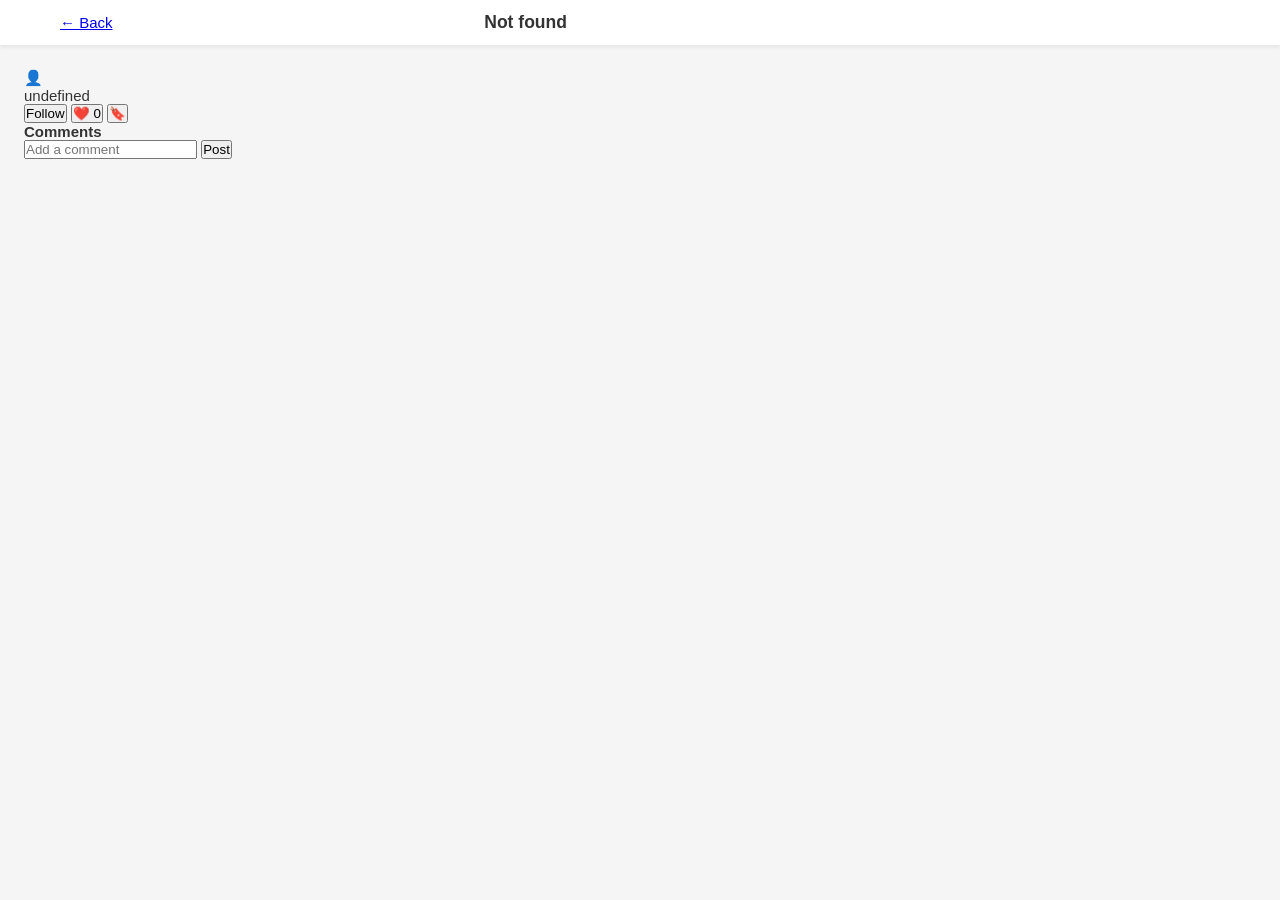
<file: posts.html>
<!DOCTYPE html>
<html lang="en">
<head>
	<meta charset="utf-8">
	<meta name="viewport" content="width=device-width,initial-scale=1">
	<title>Post</title>
	<link rel="stylesheet" href="tailor.css">
</head>
<body>
	<nav class="top-navbar">
		<div class="navbar-left">
			<a href="index.html">← Back</a>
		</div>
		<div class="navbar-center"><h3 id="postTitle">Post</h3></div>
		<div class="navbar-right"></div>
	</nav>

	<main class="main-content single-post">
		<section class="post-card" id="postCard">

		</section>

		<section class="comments-section">
			<h4>Comments</h4>
			<div id="commentsList"></div>
			<form id="commentForm">
				<input id="commentInput" placeholder="Add a comment" required>
				<button type="submit">Post</button>
			</form>
		</section>
	</main>

	<script>
	const POSTS = {
		'1': {id:'1', title:'Graph Theory Basics', author:'Alex Johnson', profile:'alex.jpg', category:'Mathematics', likes:284, content:'A concise overview of graph theory basics.'},
		'2': {id:'2', title:'Cell Biology Overview', author:'Sarah Chen', profile:'sarah.jpg', category:'Science', likes:156, content:'Fundamentals of cell structure and function.'},
		'3': {id:'3', title:'European Geography', author:'Mike Rodriguez', profile:'mike.jpg', category:'History', likes:92, content:'Maps and regional facts for Europe.'},
		'4': {id:'4', title:"Shakespeare's Characters", author:'Emily Watson', profile:'emily.jpg', category:'Languages', likes:201, content:"Notes on major characters and themes."},
		'5': {id:'5', title:'Chemistry Fundamentals', author:'David Lee', profile:'david.jpg', category:'Science', likes:178, content:'Atomic structure and basic chemistry.'}
	};

	function qs(name){
		return new URLSearchParams(location.search).get(name);
	}

	function getLikedPosts(){ try { return JSON.parse(localStorage.getItem('likedPosts')||'[]'); } catch(e){return [];} }
	function setLikedPosts(a){ localStorage.setItem('likedPosts', JSON.stringify(a)); }
	function getSavedPosts(){ try { return JSON.parse(localStorage.getItem('savedPosts')||'[]'); } catch(e){return [];} }
	function setSavedPosts(a){ localStorage.setItem('savedPosts', JSON.stringify(a)); }
	function getFollowed(){ try { return JSON.parse(localStorage.getItem('followedAuthors')||'[]'); } catch(e){return [];} }
	function setFollowed(a){ localStorage.setItem('followedAuthors', JSON.stringify(a)); }

	const id = qs('id');
	const post = POSTS[id] || {id:'', title:'Not found', author:'', likes:0, content:''};
	document.getElementById('postTitle').textContent = post.title;

	const postCard = document.getElementById('postCard');
	postCard.innerHTML = `
		<div class="post-meta">
			<div class="poster-info">
				<div class="poster-avatar">👤</div>
				<div>
					<div class="poster-name">${post.author}</div>
					<div class="poster-category">${post.category}</div>
				</div>
			</div>
			<div class="post-actions">
				<button id="followBtn">Follow</button>
				<button id="likeBtn">❤️ ${post.likes}</button>
				<button id="saveBtn">🔖</button>
			</div>
		</div>
		<article class="post-body"><p>${post.content}</p></article>
	`;

	// follow
	const followBtn = document.getElementById('followBtn');
	const liked = getLikedPosts();
	const saved = getSavedPosts();
	const followed = getFollowed();

	if (followed.includes(post.author)) followBtn.textContent = 'Following';
	followBtn.addEventListener('click', ()=>{
		const f = getFollowed();
		if (!f.includes(post.author)) { f.push(post.author); followBtn.textContent='Following'; }
		else { const i=f.indexOf(post.author); f.splice(i,1); followBtn.textContent='Follow'; }
		setFollowed(f);
	});

	// like
	const likeBtn = document.getElementById('likeBtn');
	if (liked.includes(id)) likeBtn.classList.add('liked');
	likeBtn.addEventListener('click', ()=>{
		const l = getLikedPosts();
		if (l.includes(id)) return; // only once
		l.push(id); setLikedPosts(l);
		const match = likeBtn.textContent.match(/\d+/);
		const count = match?parseInt(match[0]):0;
		likeBtn.textContent = `❤️ ${count+1}`;
		likeBtn.classList.add('liked');
	});

	// save
	const saveBtn = document.getElementById('saveBtn');
	if (saved.includes(id)) saveBtn.classList.add('saved');
	saveBtn.addEventListener('click', ()=>{
		const s = getSavedPosts();
		const idx = s.indexOf(id);
		if (idx === -1) { s.push(id); saveBtn.classList.add('saved'); }
		else { s.splice(idx,1); saveBtn.classList.remove('saved'); }
		setSavedPosts(s);
	});

	// comments
	const commentsKey = `comments_${id}`;
	function renderComments(){
		const list = document.getElementById('commentsList');
		list.innerHTML = '';
		const comments = JSON.parse(localStorage.getItem(commentsKey)||'[]');
		comments.forEach(c=>{
			const d = document.createElement('div'); d.className='comment'; d.textContent = c; list.appendChild(d);
		});
	}
	renderComments();
	document.getElementById('commentForm').addEventListener('submit', (e)=>{
		e.preventDefault();
		const v = document.getElementById('commentInput').value.trim();
		if (!v) return;
		const comments = JSON.parse(localStorage.getItem(commentsKey)||'[]');
		comments.push(v);
		localStorage.setItem(commentsKey, JSON.stringify(comments));
		document.getElementById('commentInput').value='';
		renderComments();
	});
	</script>
</body>
</html>
</file>
<file: tailor.css>
* {
    margin: 0;
    padding: 0;
    box-sizing: border-box;
}

:root {
    --accent-start: #667eea;
    --accent-end: #764ba2;
    --accent-foreground: #2a2a72;
}

body {
    font-family: -apple-system, BlinkMacSystemFont, 'Segoe UI', 'Helvetica Neue', sans-serif;
    background-color: #f5f5f5;
    color: #333;
}

/* Top Navigation Bar */
.top-navbar {
    display: flex;
    justify-content: space-between;
    align-items: center;
    background-color: #fff;
    padding: 12px 24px;
    padding-left: 60px;
    box-shadow: 0 2px 4px rgba(0, 0, 0, 0.08);
    position: sticky;
    top: 0;
    z-index: 100;
    gap: 24px;
}

.navbar-left {
    flex: 0 0 auto;
    display: flex;
    align-items: center;
    gap: 8px;
}

.logo {
    font-size: 20px;
    font-weight: 700;
    color: #333;
    cursor: pointer;
    transition: opacity 0.2s ease;
    white-space: nowrap;
}

.logo:hover {
    opacity: 0.8;
}

.points-box {
    border: 2px solid #000;
    border-radius: 14px;
    padding: 8px 14px;
    font-weight: 600;
    background-color: #fff;
    color: #000;
    white-space: nowrap;
}

body.dark-mode .logo {
    color: #fff;
}

body.dark-mode .points-box {
    background-color: #f5f5f5;
    color: #111;
    border-color: #ccc;
}

.navbar-center {
    flex: 1;
    max-width: 400px;
}

.search-container {
    position: relative;
    display: flex;
    align-items: center;
    background-color: #f0f0f0;
    border-radius: 24px;
    padding: 0 16px;
    transition: background-color 0.2s ease, box-shadow 0.2s ease;
}

.search-container:focus-within {
    background-color: #e0e0e0;
    box-shadow: 0 0 0 2px rgba(0, 0, 0, 0.1);
}

.search-bar {
    flex: 1;
    border: none;
    background: transparent;
    padding: 10px 0;
    font-size: 14px;
    outline: none;
}

.search-bar::placeholder {
    color: #999;
}

.search-icon {
    font-size: 16px;
    color: #999;
    margin-left: 8px;
}

.navbar-right {
    display: flex;
    gap: 22px;
    align-items: center;
}

.top-navbar .navbar-right .nav-btn,
.top-navbar .navbar-right .profile-btn,
.top-navbar .navbar-right .settings-btn {
    display: inline-flex;
    align-items: center;
    justify-content: center;
    min-width: 120px;
    padding: 10px 18px;
    border: 1px solid #d1d5db;
    border-radius: 14px;
    background-color: #fff;
    color: #334155;
    font-size: 14px;
    font-weight: 700;
    text-align: center;
    cursor: pointer;
    transition: background-color 0.2s ease, border-color 0.2s ease, color 0.2s ease, transform 0.15s ease;
}

.top-navbar .navbar-right .nav-btn:hover,
.top-navbar .navbar-right .profile-btn:hover,
.top-navbar .navbar-right .settings-btn:hover {
    background-color: #f8fafc;
    border-color: #cbd5e1;
}

.top-navbar .navbar-right .nav-btn.active {
    background-color: #667eea;
    color: #fff;
    border-color: #667eea;
}

/* Main Container */
.main-container {
    display: flex;
    max-width: 1920px;
    margin: 0 auto;
    height: calc(100vh - 60px);
    position: relative;
}

/* Sidebar Toggle Button */
.sidebar-toggle {
    display: flex;
    width: 32px;
    height: 32px;
    background: none;
    border: none;
    cursor: pointer;
    flex-direction: column;
    justify-content: center;
    align-items: center;
    gap: 5px;
    padding: 4px;
    margin-right: 12px;
    flex-shrink: 0;
}

.sidebar-toggle span {
    width: 24px;
    height: 2px;
    background-color: #333;
    border-radius: 2px;
    transition: all 0.3s ease;
}

.sidebar-toggle:hover {
    background-color: #f0f0f0;
    border-radius: 6px;
}

.sidebar-toggle.active span:nth-child(1) {
    transform: rotate(45deg) translateY(10px);
}

.sidebar-toggle.active span:nth-child(2) {
    opacity: 0;
}

.sidebar-toggle.active span:nth-child(3) {
    transform: rotate(-45deg) translateY(-10px);
}

/* Left Sidebar */
.left-sidebar {
    width: 260px;
    background-color: #fff;
    border-right: 1px solid #e0e0e0;
    padding: 20px 18px; /* more horizontal padding so content isn't flush to edges */
    overflow-y: auto;
    flex-shrink: 0;
    display: flex;
    flex-direction: column;
    transition: width 0.3s ease, margin-left 0.3s ease;
}

.left-sidebar.collapsed {
    width: 60px;
    align-items: center;
}

.left-sidebar.collapsed .sidebar-header,
.left-sidebar.collapsed .sidebar-section h4,
.left-sidebar.collapsed .category-item span:last-child,
.left-sidebar.collapsed .filter-checkbox span,
.left-sidebar.collapsed .option-item span:last-child,
.left-sidebar.collapsed .settings-label {
    display: none;
}

.left-sidebar.collapsed .category-item,
.left-sidebar.collapsed .filter-checkbox,
.left-sidebar.collapsed .option-item {
    justify-content: center;
    padding: 8px;
}

.left-sidebar.collapsed .category-icon,
.left-sidebar.collapsed .settings-icon {
    font-size: 20px;
}

.sidebar-header {
    padding: 0 12px 16px 12px;
    border-bottom: 1px solid #e0e0e0;
}

/* Ensure each section uses full width but centers its inner content */
.sidebar-section {
    padding: 16px 0;
    border-bottom: 1px solid #f0f0f0;
    flex-shrink: 0;
    width: 100%;
    box-sizing: border-box;
}

.sidebar-header h3 {
    font-size: 16px;
    font-weight: 600;
    color: #333;
}

.sidebar-section {
    padding: 16px 0;
    border-bottom: 1px solid #f0f0f0;
    flex-shrink: 0;
}

.sidebar-section h4 {
    font-size: 12px;
    font-weight: 700;
    color: #999;
    text-transform: uppercase;
    letter-spacing: 0.5px;
    margin: 0;
}

.sidebar-section-header {
    display: flex;
    align-items: center;
    justify-content: space-between;
    gap: 12px;
    padding: 0 16px 12px 16px;
}

.sidebar-section-content {
    padding: 0 12px;
    display: flex;
    flex-direction: column;
    align-items: stretch; /* keep text left-aligned by default */
    text-align: left;
}

/* Center only buttons inside section content while leaving text left-aligned */
.sidebar-section-content button {
    align-self: center;
    min-width: 120px;
}

.sidebar-section.collapsed .sidebar-section-content {
    display: none;
}

.collapse-toggle {
    border: none;
    background: transparent;
    cursor: pointer;
    color: #555;
    font-size: 14px;
    width: 32px;
    height: 32px;
    display: inline-flex;
    align-items: center;
    justify-content: center;
    border-radius: 8px;
    transition: background 0.2s ease, transform 0.2s ease;
}

.collapse-toggle:hover {
    background: rgba(0, 0, 0, 0.05);
}

.sidebar-section.collapsed .collapse-toggle {
    transform: rotate(-90deg);
}

.sidebar-footer {
    padding: 16px;
    border-top: 1px solid #f0f0f0;
    margin-top: auto;
}

.settings-btn {
    width: 100%;
    display: flex;
    align-items: center;
    gap: 12px;
    padding: 10px 12px;
    background-color: #f5f5f5;
    border: none;
    border-radius: 8px;
    cursor: pointer;
    font-size: 14px;
    color: #555;
    transition: background-color 0.2s ease, color 0.2s ease;
    justify-content: flex-start;
}

.settings-btn:hover {
    background-color: #e0e0e0;
    color: #333;
}

.settings-icon {
    font-size: 16px;
    width: 20px;
    flex-shrink: 0;
    text-align: center;
}

.materials-section {
    padding-top: 16px;
}

.material-controls {
    padding: 0 16px 10px 16px;
    margin-top: 10px;
}

.material-add-btn {
    width: 100%;
    border: none;
    border-radius: 14px;
    padding: 10px 12px;
    background-color: var(--accent-start);
    color: #fff;
    cursor: pointer;
    font-size: 14px;
}

.material-add-btn:hover {
    background-color: var(--accent-end);
}

.upload-section,
.cart-section {
    background-color: #fff;
    border-radius: 18px;
    padding: 14px 16px;
    margin-top: 16px;
    box-shadow: 0 4px 14px rgba(0,0,0,0.04);
}

.upload-section h4,
.cart-section h4 {
    margin-bottom: 12px;
    color: #444;
}

.upload-label {
    display: block;
    margin-bottom: 10px;
    font-size: 13px;
    color: #555;
}

.upload-input,
.upload-textarea,
.upload-select {
    width: 100%;
    border: 1px solid #e3e7ef;
    border-radius: 14px;
    padding: 10px 12px;
    font-size: 13px;
    margin-top: 6px;
    background: #fafbff;
    color: #333;
}

.upload-textarea {
    min-height: 90px;
    resize: vertical;
}

.upload-radio-row {
    display: flex;
    gap: 12px;
    margin-bottom: 12px;
    flex-wrap: wrap;
}

.upload-radio-row label {
    font-size: 13px;
    color: #555;
    display: flex;
    align-items: center;
    gap: 6px;
}

.upload-publish-btn,
.cart-clear-btn {
    width: 100%;
    border: none;
    border-radius: 16px;
    padding: 10px 12px;
    background-color: #667eea;
    color: #fff;
    cursor: pointer;
    font-weight: 700;
    margin-top: 10px;
}

.upload-publish-btn:hover,
.cart-clear-btn:hover {
    background-color: #556dd6;
}

.upload-status {
    margin-top: 10px;
    font-size: 12px;
    color: #444;
    min-height: 18px;
}

.cart-list {
    display: flex;
    flex-direction: column;
    gap: 10px;
    min-height: 100px;
}

.cart-item {
    background-color: #f5f7ff;
    border-radius: 14px;
    padding: 10px 12px;
    font-size: 13px;
    color: #333;
    display: flex;
    justify-content: space-between;
    align-items: center;
}

.cart-item span {
    display: inline-block;
}

.cart-summary {
    display: flex;
    justify-content: space-between;
    align-items: center;
    margin-top: 14px;
    font-size: 13px;
    color: #333;
}

.materials-list {
    display: flex;
    flex-direction: column;
    gap: 8px;
    padding: 0 16px;
}

.material-folder {
    width: 100%;
    border: none;
    border-radius: 14px;
    background-color: #f5f5f5;
    padding: 10px 12px;
    text-align: left;
    cursor: pointer;
    transition: background-color 0.2s ease;
    font-size: 14px;
}

.material-folder:hover,
.material-folder.active {
    background-color: #e0e0e0;
}

.like-btn.liked,
.save-btn.saved,
#likeInline.liked,
#saveInline.saved {
    background-color: #ff93c1;
    color: #fff;
    border-radius: 999px;
    padding: 6px 12px;
}

#likeInline.liked,
#saveInline.saved {
    background-color: #ff93c1;
    color: #fff;
}

#followInline.following {
    background-color: #667eea;
    color: #fff;
}

.joined-session-item {
    background-color: #f5f7ff;
    border-radius: 14px;
    padding: 12px 14px;
    margin-bottom: 10px;
    font-size: 13px;
}

.joined-session-item p {
    margin-top: 6px;
    color: #666;
    font-size: 12px;
}

.sessions-view {
    display: flex;
    flex-direction: column;
    gap: 18px;
    padding: 20px 0;
}

.upload-view {
    display: flex;
    justify-content: center;
    padding: 28px 0 40px;
}

.upload-panel {
    background: #ffffff;
    border: 1px solid rgba(102,118,234,0.12);
    border-radius: 28px;
    padding: 32px;
    width: 100%;
    max-width: 780px;
    box-shadow: 0 22px 70px rgba(32, 38, 75, 0.08);
}

.upload-panel h3 {
    margin-bottom: 8px;
    font-size: 26px;
    color: #1f2937;
    letter-spacing: -0.02em;
}

.upload-panel p {
    margin-bottom: 26px;
    color: #4b5563;
    line-height: 1.8;
    max-width: 700px;
}

.upload-grid {
    display: grid;
    grid-template-columns: repeat(auto-fit, minmax(220px, 1fr));
    gap: 18px;
    margin-bottom: 18px;
}

.upload-label {
    display: block;
    font-size: 13px;
    font-weight: 600;
    color: #4b5563;
    margin-bottom: 6px;
}

.upload-full-width {
    width: 100%;
}

.upload-input,
.upload-textarea,
.upload-select {
    width: 100%;
    border: 1px solid #e4e8f0;
    border-radius: 18px;
    padding: 14px 16px;
    margin-top: 8px;
    font-size: 14px;
    background: #f8fbff;
    color: #111827;
    transition: border-color 0.2s ease, background-color 0.2s ease;
}

.upload-input:focus,
.upload-textarea:focus,
.upload-select:focus {
    outline: none;
    border-color: #667eea;
    background: #ffffff;
    box-shadow: 0 0 0 4px rgba(102,118,234,0.08);
}

.upload-textarea {
    min-height: 150px;
    resize: vertical;
}

.upload-meta-row {
    display: flex;
    flex-wrap: wrap;
    align-items: center;
    justify-content: space-between;
    gap: 18px;
    margin-bottom: 18px;
}

.upload-meta-label {
    margin-bottom: 8px;
}

.upload-radio-row {
    display: flex;
    flex-wrap: wrap;
    gap: 14px;
    margin-top: 6px;
}

.upload-radio-row label {
    display: inline-flex;
    align-items: center;
    gap: 8px;
    font-size: 14px;
    color: #374151;
    padding: 10px 16px;
    border: 1px solid #e5e7eb;
    border-radius: 14px;
    background: #f8fafc;
    cursor: pointer;
}

.upload-radio-row input {
    accent-color: #667eea;
}

.upload-file-label {
    display: block;
    margin-bottom: 0;
}

.upload-file-label input {
    margin-top: 10px;
    padding: 12px 14px;
    border-radius: 18px;
    border: 1px solid #d1d5db;
    background: #f8faff;
}

.upload-preview,
.discussion-file-preview {
    margin-top: 18px;
    border-radius: 20px;
    overflow: hidden;
    background: #f8fbff;
    border: 1px dashed #d1d5db;
    min-height: 140px;
    padding: 18px;
    color: #6b7280;
    display: flex;
    align-items: center;
    justify-content: center;
    text-align: center;
}

.upload-preview img,
.discussion-file-preview img,
.upload-preview video,
.discussion-file-preview video {
    display: block;
    max-width: 100%;
    height: auto;
}

.upload-publish-btn {
    border: none;
    background-color: #667eea;
    color: #fff;
    border-radius: 18px;
    padding: 15px 22px;
    font-size: 15px;
    font-weight: 700;
    cursor: pointer;
    margin-top: 18px;
    box-shadow: 0 16px 30px rgba(102,118,234,0.22);
}

.upload-publish-btn:hover {
    background-color: #556dd6;
}

.upload-status {
    margin-top: 14px;
    color: #374151;
    font-size: 13px;
}


.sessions-header {
    background: #fff;
    border-radius: 20px;
    padding: 20px;
    box-shadow: 0 6px 18px rgba(0,0,0,0.06);
}

.sessions-header h3 {
    margin-bottom: 8px;
    font-size: 22px;
}

.sessions-header p {
    color: #666;
    font-size: 14px;
}

.sessions-view {
    display: flex;
    flex-direction: column;
    gap: 28px;
    padding: 20px 0;
}

.sessions-grid {
    display: grid;
    grid-template-columns: repeat(auto-fit, minmax(280px, 1fr));
    gap: 28px;
}

.session-card {
    background: #fff;
    border-radius: 20px;
    padding: 26px;
    display: flex;
    justify-content: space-between;
    align-items: flex-start;
    gap: 18px;
    box-shadow: 0 10px 26px rgba(0,0,0,0.07);
}

.session-card h4 {
    margin-bottom: 10px;
    font-size: 18px;
}

.session-card p {
    margin: 0;
    color: #555;
    font-size: 14px;
}

.session-meta {
    margin-top: 12px;
    color: #888;
    font-size: 12px;
}

.join-session-btn {
    border: none;
    border-radius: 16px;
    padding: 12px 18px;
    background-color: #667eea;
    color: #fff;
    cursor: pointer;
    font-weight: 600;
}

.join-session-btn.joined,
.join-session-btn:disabled {
    background-color: #d1d9ff;
    color: #6a74a9;
    cursor: default;
}

.session-actions {
    display: flex;
    flex-direction: column;
    gap: 14px;
    align-items: stretch;
}

.view-session-btn,
.session-action-btn,
.join-session-btn {
    border: none;
    border-radius: 16px;
    padding: 12px 16px;
    cursor: pointer;
    font-weight: 600;
    transition: transform 0.15s ease, box-shadow 0.15s ease;
}

.view-session-btn {
    background-color: #f4f5ff;
    color: #334155;
}

.view-session-btn:hover,
.session-action-btn:hover,
.join-session-btn:hover {
    transform: translateY(-1px);
    box-shadow: 0 10px 24px rgba(102,126,234,0.16);
}

.session-action-btn {
    background-color: #667eea;
    color: #fff;
}

.join-session-btn {
    background-color: #667eea;
    color: #fff;
}

.session-action-btn.secondary {
    background-color: #f4f5ff;
    color: #334155;
}

.session-lobby {
    margin-top: 24px;
    background: #fff;
    border-radius: 22px;
    padding: 22px;
    box-shadow: 0 10px 24px rgba(0,0,0,0.08);
}

.session-lobby-header {
    display: flex;
    justify-content: space-between;
    gap: 16px;
    align-items: center;
    margin-bottom: 16px;
}

.session-lobby-description {
    color: #556070;
    margin-bottom: 18px;
}

.session-participants-section h5 {
    margin-bottom: 10px;
    font-size: 15px;
}

.session-participants {
    display: grid;
    grid-template-columns: repeat(auto-fit, minmax(160px, 1fr));
    gap: 10px;
}

.session-participant {
    background: #f4f5ff;
    border-radius: 14px;
    padding: 12px 14px;
    font-size: 13px;
}

.thread-tags {
    margin-top: 10px;
    display: flex;
    flex-wrap: wrap;
    gap: 8px;
}

.discussion-attachment {
    margin-bottom: 18px;
    border-radius: 16px;
    overflow: hidden;
    background: #f6f8ff;
}

.discussion-attachment img,
.discussion-attachment video {
    width: 100%;
    display: block;
}

.folder-inline {
    border: none;
    background-color: #f0f0f0;
    color: #333;
    border-radius: 14px;
    padding: 10px 14px;
    cursor: pointer;
}

.folder-inline:hover {
    background-color: #e8e8e8;
}

.left-sidebar.collapsed .sidebar-footer {
    padding: 8px;
}

.left-sidebar.collapsed .settings-btn {
    justify-content: center;
    width: auto;
    padding: 8px;
}

.category-list {
    display: flex;
    flex-direction: column;
    align-items: center;
}

.category-item {
    display: flex;
    align-items: center;
    justify-content: flex-start; /* left-align icon + label */
    gap: 10px;
    padding: 8px 12px;
    cursor: pointer;
    transition: background-color 0.2s ease;
    font-size: 14px;
    color: #555;
    width: 100%;
    box-sizing: border-box;
}

.category-item:hover {
    background-color: #f5f5f5;
}

.category-item.active {
    background-color: #f0f0f0;
    color: #333;
    font-weight: 600;
}

.category-icon {
    font-size: 16px;
    width: 20px;
    text-align: center;
}

.filter-checkbox {
    display: flex;
    align-items: center;
    justify-content: flex-start;
    gap: 8px;
    padding: 8px 12px;
    cursor: pointer;
    font-size: 14px;
    color: #555;
    transition: background-color 0.2s ease;
    width: 100%;
    box-sizing: border-box;
}

.filter-checkbox:hover {
    background-color: #f5f5f5;
}

.filter-checkbox input[type="checkbox"] {
    cursor: pointer;
}

.option-item {
    display: flex;
    align-items: center;
    justify-content: flex-start; /* left-align icon + label */
    gap: 10px;
    padding: 8px 12px;
    cursor: pointer;
    transition: background-color 0.2s ease;
    font-size: 14px;
    color: #555;
    width: 100%;
    box-sizing: border-box;
}

.option-item:hover {
    background-color: #f5f5f5;
}

.option-item span:first-child {
    font-size: 16px;
    width: 20px;
    text-align: center;
}

.option-item.active {
    background-color: #dfe4ff;
    color: #222;
    font-weight: 700;
}

.option-item.active span:first-child {
    color: #2a2a72;
}

/* Main Content Area */
.main-content {
    flex: 1;
    overflow-y: auto;
    padding: 24px;
}

.view-container {
    display: flex;
    flex-direction: column;
    gap: 20px;
}

.view-header {
    display: flex;
    align-items: center;
    justify-content: space-between;
}

.view-header h2 {
    font-size: 24px;
    font-weight: 600;
    color: #333;
    margin: 0;
}

/* Feed Grid */
.masonry-grid {
    display: grid;
    grid-template-columns: repeat(auto-fit, minmax(220px, 1fr));
    gap: 16px;
    margin-top: 4px;
}

.diagram-card {
    background: #fff;
    border-radius: 14px;
    overflow: hidden;
    cursor: pointer;
    transition: transform 0.2s ease, box-shadow 0.2s ease;
    display: flex;
    flex-direction: column;
    width: 100%;
    margin-bottom: 0;
    box-shadow: 0 2px 8px rgba(0, 0, 0, 0.08);
}

.diagram-card:hover {
    transform: translateY(-4px);
    box-shadow: 0 8px 16px rgba(0, 0, 0, 0.15);
}

.single-post-view {
    background: #fff;
    border-radius: 20px;
    padding: 24px;
    box-shadow: 0 10px 30px rgba(0,0,0,0.08);
    margin-top: 16px;
    display: flex;
    flex-direction: column;
    gap: 24px;
}

.single-post-columns {
    display: grid;
    grid-template-columns: 2fr 1fr;
    gap: 24px;
}

.post-left {
    background: #f9fafb;
    border-radius: 20px;
    padding: 24px;
    display: flex;
    flex-direction: column;
    gap: 20px;
}

.post-right {
    display: flex;
    flex-direction: column;
    gap: 20px;
}

.post-image {
    width: 100%;
    min-height: 320px;
    max-height: 460px;
    border-radius: 20px;
    background: linear-gradient(135deg, var(--accent-start) 0%, var(--accent-end) 100%);
    color: #fff;
    display: flex;
    align-items: center;
    justify-content: center;
    font-size: 56px;
    overflow: hidden;
    position: relative;
}

.post-image img,
.post-image video {
    width: 100%;
    height: 100%;
    object-fit: contain;
    display: block;
}

.post-title-inline {
    font-size: 28px;
    font-weight: 700;
    color: #222;
}

@media screen and (max-width: 1080px) {
    .single-post-columns {
        grid-template-columns: 1fr;
    }

    .post-left,
    .post-right {
        width: 100%;
    }
}

@media screen and (max-width: 720px) {
    .single-post-view {
        padding: 20px;
    }

    .post-image {
        min-height: 260px;
        max-height: none;
    }

    .post-actions-inline {
        justify-content: stretch;
        gap: 10px;
    }

    .post-actions-inline button {
        flex: 1;
    }
}

.post-content {
    font-size: 15px;
    line-height: 1.75;
    color: #444;
}

.post-header {
    display: flex;
    justify-content: space-between;
    align-items: flex-start;
    gap: 16px;
    flex-wrap: wrap;
}

.post-author,
.post-category {
    font-size: 14px;
    color: #666;
}

.post-category {
    margin-top: 8px;
}

.post-actions-inline {
    display: flex;
    gap: 10px;
    flex-wrap: wrap;
}

.post-actions-inline button {
    border: none;
    border-radius: 12px;
    padding: 10px 14px;
    cursor: pointer;
    background-color: #f0f4ff;
    color: #333;
    transition: transform 0.2s ease, background-color 0.2s ease;
}

.post-actions-inline button:hover {
    transform: translateY(-1px);
    background-color: #e5ecff;
}

.comments-area {
    background: #fafbff;
    border-radius: 20px;
    padding: 18px;
}

.comments-list {
    display: flex;
    flex-direction: column;
    gap: 12px;
    margin-bottom: 16px;
}

.ai-chat-container {
    background: linear-gradient(180deg, #ffffff, #f6f8ff);
    border: 1px solid rgba(102, 126, 234, 0.12);
    border-radius: 28px;
    padding: 24px;
    box-shadow: 0 18px 45px rgba(102, 126, 234, 0.08);
    display: flex;
    flex-direction: column;
    gap: 18px;
}

.ai-chat-header {
    display: flex;
    align-items: center;
    gap: 14px;
}

.ai-badge {
    display: inline-flex;
    align-items: center;
    justify-content: center;
    width: 42px;
    height: 42px;
    border-radius: 50%;
    background: linear-gradient(135deg, var(--accent-start), var(--accent-end));
    color: #fff;
    font-weight: 800;
    box-shadow: 0 8px 18px rgba(102, 126, 234, 0.18);
}

.ai-chat-header h4 {
    margin: 0;
    font-size: 18px;
    color: #1f2937;
}

.ai-chat-header p {
    margin: 6px 0 0;
    color: #475569;
    font-size: 14px;
}

.ai-messages {
    min-height: 220px;
    background: #f8faff;
    border: 1px solid rgba(102, 126, 234, 0.15);
    border-radius: 24px;
    padding: 18px;
    display: flex;
    flex-direction: column;
    gap: 12px;
    max-height: 320px;
    overflow-y: auto;
}

.ai-message {
    padding: 14px 18px;
    border-radius: 20px;
    line-height: 1.65;
    font-size: 14px;
    max-width: 90%;
}

.ai-message.user {
    align-self: flex-end;
    background: rgba(102, 126, 234, 0.14);
    color: #0f172a;
    border: 1px solid rgba(102, 126, 234, 0.28);
    box-shadow: 0 4px 10px rgba(102, 126, 234, 0.08);
}

.ai-message.assistant {
    align-self: flex-start;
    background: #ffffff;
    border: 1px solid rgba(148, 163, 184, 0.18);
    color: #0f172a;
}

.ai-input-row {
    display: grid;
    grid-template-columns: 1fr auto;
    gap: 12px;
}

.ai-input {
    width: 100%;
    border: 1px solid #d1d9e6;
    border-radius: 999px;
    padding: 14px 18px;
    background: #fff;
    font-size: 14px;
    outline: none;
}

.ai-input:focus {
    box-shadow: 0 0 0 3px rgba(102, 126, 234, 0.14);
    border-color: rgba(102, 126, 234, 0.35);
}

.ai-send-btn {
    border: none;
    border-radius: 999px;
    padding: 14px 24px;
    background: linear-gradient(135deg, var(--accent-start), var(--accent-end));
    color: #fff;
    font-weight: 700;
    cursor: pointer;
    transition: transform 0.2s ease, box-shadow 0.2s ease;
}

.ai-send-btn:hover {
    transform: translateY(-1px);
    box-shadow: 0 12px 24px rgba(102, 126, 234, 0.18);
}

.ai-status {
    font-size: 13px;
    color: #475569;
    min-height: 18px;
}

.comment {
    padding: 14px 16px;
    border-radius: 16px;
    background: #fff;
    border: 1px solid #ececec;
    font-size: 14px;
    color: #444;
}

.comment-form {
    display: flex;
    flex-direction: column;
    gap: 12px;
}

.comment-input-row {
    display: flex;
    gap: 10px;
}

.comment-input {
    flex: 1;
    border: none;
    border-radius: 24px;
    padding: 12px 16px;
    background-color: #f0f0f0;
    outline: none;
    font-size: 14px;
}

.comment-input:focus {
    background-color: #e8e8e8;
    box-shadow: 0 0 0 2px rgba(102, 126, 234, 0.15);
}

.comment-submit {
    border: none;
    border-radius: 24px;
    padding: 12px 20px;
    background-color: #667eea;
    color: #fff;
    cursor: pointer;
    font-weight: 600;
    transition: background-color 0.2s ease;
}

.comment-submit:hover {
    background-color: #556dd6;
}

.related-posts {
    width: 100%;
    margin-top: 18px;
}

.related-grid {
    display: grid;
    grid-template-columns: 1fr;
    gap: 10px;
}

.related-card {
    cursor: pointer;
    padding: 14px 16px;
    border-radius: 18px;
    background: #f8faff;
    border: 1px solid rgba(102, 126, 234, 0.16);
    color: #1f2937;
    font-size: 14px;
    transition: transform 0.2s ease, box-shadow 0.2s ease, background-color 0.2s ease;
}

.related-card:hover {
    transform: translateY(-1px);
    box-shadow: 0 10px 24px rgba(102, 126, 234, 0.12);
}

.single-post-footer {
    display: flex;
    justify-content: flex-end;
}

.single-post-footer button {
    padding: 12px 18px;
    border: none;
    border-radius: 14px;
    background-color: #f0f0f0;
    cursor: pointer;
}

.single-post-footer button:hover {
    background-color: #e0e0e0;
}

.diagram-placeholder {
    display: flex;
    flex-direction: column;
    align-items: center;
    justify-content: center;
    gap: 8px;
    color: #fff;
    text-align: center;
    padding: 16px;
}

.diagram-placeholder span {
    font-size: 40px;
}

.diagram-placeholder p {
    font-size: 12px;
    font-weight: 500;
    opacity: 0.9;
}

.diagram-placeholder img {
    width: 100%;
    height: auto;
    object-fit: cover;
    border-radius: 14px;
}

.card-info {
    background-color: #fff;
    display: flex;
    flex-direction: column;
    gap: 6px;
}

/* cart and tag styling */
.cart-section {
    background-color: #fff;
}

.cart-item {
    background-color: #f5f7ff;
}

.tag-badge {
    background: rgba(102, 126, 234, 0.12);
    color: var(--accent-foreground);
    font-size: 10px;
    padding: 3px 8px;
    border-radius: 999px;
    letter-spacing: 0.02em;
}

.following-view {
    background: #fff;
    border-radius: 20px;
    padding: 22px;
    box-shadow: 0 14px 28px rgba(0, 0, 0, 0.08);
    margin-top: 20px;
}

.following-header p {
    color: #5f6a7a;
    margin: 0 0 18px;
}

.followed-authors-list {
    display: flex;
    flex-direction: column;
    gap: 16px;
}

.follow-card {
    background: #f7f9ff;
    border-radius: 18px;
    padding: 18px;
    border: 1px solid #e5e9ff;
}

.follow-card-title {
    display: flex;
    justify-content: space-between;
    align-items: center;
    gap: 14px;
    flex-wrap: wrap;
    margin-bottom: 12px;
}

.follow-card-title h4 {
    margin: 0;
    font-size: 16px;
}

.follow-card-title span {
    color: #62718f;
    font-size: 13px;
}

.follow-card-author {
    border: none;
    background: none;
    color: #1f2937;
    font-size: 16px;
    font-weight: 700;
    padding: 0;
    text-align: left;
    cursor: pointer;
}

.follow-card-author:hover {
    text-decoration: underline;
}

.follow-card-meta {
    display: flex;
    flex-wrap: wrap;
    gap: 8px;
}

.follow-card-meta span {
    background: #e9efff;
    color: #2a2a72;
    padding: 6px 10px;
    border-radius: 999px;
    font-size: 12px;
}

.follow-empty {
    padding: 18px 16px;
    border-radius: 16px;
    background: #eef1ff;
    color: #555;
}

/* Discussion boards styling */
.discussions-view {
    display: block;
}
.discussions-content {
    display: flex;
    gap: 20px;
    margin-top: 14px;
}
.discussion-board-list {
    width: 280px;
    background: #fff;
    border-radius: 14px;
    padding: 18px;
    box-shadow: 0 8px 24px rgba(47,60,80,0.06);
    border: 1px solid #f0f3ff;
}
.discussion-board-list h4 { margin-bottom: 12px; }
.discussion-board-list-items { display:flex; flex-direction:column; gap:12px; }
.discussion-card {
    padding: 12px;
    border-radius: 12px;
    cursor: pointer;
    transition: transform 0.15s ease, box-shadow 0.15s ease;
    background: linear-gradient(180deg,#fff,#fbfdff);
    border: 1px solid #eef4ff;
}
.discussion-card:hover { transform: translateY(-4px); box-shadow: 0 10px 30px rgba(47,60,80,0.06); }
.discussion-card.active { border-color: #667eea; box-shadow: 0 8px 24px rgba(102,126,234,0.12); }

.discussion-main-panel { flex:1; display:flex; flex-direction:column; gap:18px; }
.discussion-board-info { display:flex; justify-content:space-between; align-items:center; gap:12px; }
.discussion-board-info h4 { margin:0; font-size:20px; }
.new-thread-btn { background:#667eea; color:#fff; border:none; padding:10px 14px; border-radius:14px; cursor:pointer; transition: transform 0.15s ease, box-shadow 0.15s ease; }
.new-thread-btn:hover { transform: translateY(-1px); box-shadow: 0 10px 24px rgba(102,126,234,0.18); }

.discussion-new-thread {
    background: #fff;
    border: 1px solid #e8eff9;
    border-radius: 18px;
    padding: 22px;
    display: flex;
    flex-direction: column;
    gap: 16px;
    box-shadow: 0 10px 30px rgba(47,60,80,0.05);
}

.discussion-new-thread h4 {
    margin: 0;
    font-size: 18px;
    color: #1f2937;
}

.discussion-new-thread label {
    display: block;
    font-size: 13px;
    color: #556272;
    margin-top: 10px;
}

.discussion-new-thread input[type="text"],
.discussion-new-thread textarea,
.discussion-new-thread input[type="file"] {
    width: 100%;
    border: 1px solid #e3e7ef;
    border-radius: 14px;
    padding: 12px 14px;
    font-size: 14px;
    background: #fafbff;
    color: #24304d;
    outline: none;
}

.discussion-new-thread textarea {
    min-height: 110px;
    resize: vertical;
}

.discussion-new-thread input[type="file"] {
    padding: 10px 14px;
}

.discussion-form-actions {
    display: flex;
    gap: 12px;
    flex-wrap: wrap;
    margin-top: 6px;
}

.discussion-form-actions button {
    border: none;
    border-radius: 14px;
    padding: 12px 18px;
    font-weight: 700;
    cursor: pointer;
}

#cancelThreadBtn {
    background: #f0f4ff;
    color: #334155;
}

#createThreadBtn {
    background: #667eea;
    color: #fff;
}

.discussion-form-actions button:hover {
    transform: translateY(-1px);
    box-shadow: 0 10px 30px rgba(102,126,234,0.14);
}

.discussion-thread-list { display:flex; flex-direction:column; gap:12px; margin-top:12px; }
.discussion-thread-card { background:#fff; border:1px solid #f0f3ff; border-radius:12px; padding:14px; box-shadow:0 6px 18px rgba(47,60,80,0.04); cursor:pointer; }
.discussion-thread-card .thread-meta-row { display:flex; justify-content:space-between; align-items:center; gap:8px; }
.discussion-thread-card strong { font-size:16px; }
.thread-author-link,
.profile-link { background:none; border:none; color:#667eea; cursor:pointer; font-weight:700; padding:0; font: inherit; text-decoration: underline; }

.discussion-thread-detail { background:#fff; border-radius:14px; padding:18px; box-shadow:0 10px 30px rgba(47,60,80,0.06); }
.discussion-thread-header { display:flex; justify-content:space-between; align-items:center; gap:12px; }
.back-to-threads-btn { background:#f0f4ff; border:none; padding:8px 12px; border-radius:10px; cursor:pointer; }

.thread-messages { display:flex; flex-direction:column; gap:12px; margin-top:12px; }
.thread-message { padding:12px; border-radius:12px; background:#fbfdff; border:1px solid #eef4ff; display:flex; gap:12px; align-items:flex-start; }
.thread-message p { margin:0; color:#333; line-height:1.4; }
.message-author, .thread-author { background:none; border:none; color:#2a2a72; font-weight:800; cursor:pointer; }

/* Profile view improvements */
.discussion-profile-view { padding:18px; display:block; }
.discussion-profile-header { background:#fff; border-radius:12px; padding:18px; box-shadow:0 8px 24px rgba(47,60,80,0.06); display:flex; flex-direction:column; gap:12px; }
.discussion-profile-header h3 { margin:0; font-size:20px; }
.discussion-profile-header p { color:#5f6a7a; }
.profile-stats { display:flex; gap:16px; color:#666; font-weight:700; }
.discussion-profile-posts { margin-top:12px; display:flex; flex-direction:column; gap:10px; }
.profile-post,
.profile-post-link {
    text-align: left;
    background:#fff;
    border-radius:12px;
    padding:12px;
    border:1px solid #f1f4ff;
}
.profile-post-link {
    display: block;
    width: 100%;
    font: inherit;
    color: #1f2937;
    cursor: pointer;
    text-align: left;
    border: 1px solid #e2e8f0;
    transition: transform 0.15s ease, box-shadow 0.15s ease, background 0.15s ease;
}
.profile-post-link:hover {
    background: #f8fbff;
    transform: translateY(-1px);
    box-shadow: 0 6px 16px rgba(102,126,234,0.14);
}

/* Make inline author clickable */
.post-author { cursor: pointer; color: #2a2a72; font-weight:700; }

/* Slight typography polish */
body { font-size:15px; }


.card-info {
    padding: 12px;
    background-color: #fff;
    display: flex;
    flex-direction: column;
    gap: 6px;
}

.card-info h3 {
    font-size: 13px;
    font-weight: 600;
    color: #333;
    line-height: 1.3;
    display: -webkit-box;
    -webkit-box-orient: vertical;
    -webkit-line-clamp: 2;
    line-clamp: 2;
    overflow: hidden;
}

.card-author {
    font-size: 12px;
    color: #999;
}

.card-meta {
    display: flex;
    justify-content: space-between;
    font-size: 11px;
    color: #999;
    margin-top: 4px;
}

.card-meta span {
    background-color: #f5f5f5;
    padding: 4px 8px;
    border-radius: 12px;
    cursor: pointer;
    transition: background-color 0.2s ease;
}

.card-meta span:first-child:hover {
    background-color: #e0e0e0;
}

.card-meta span:last-child:hover {
    color: #e74c3c;
}

.shop-list {
    display: flex;
    flex-direction: column;
    gap: 18px;
    margin-top: 20px;
}

.shop-item {
    display: flex;
    width: 100%;
    background-color: #fff;
    border: 1px solid #e7e7e7;
    border-radius: 24px;
    overflow: hidden;
    box-shadow: 0 12px 32px rgba(0, 0, 0, 0.06);
}

.shop-item-image {
    min-width: 140px;
    max-width: 160px;
    background-color: #f7f9ff;
    display: flex;
    align-items: center;
    justify-content: center;
    font-size: 48px;
    padding: 24px;
}

.shop-item-content {
    flex: 1;
    padding: 24px;
    display: flex;
    flex-direction: column;
    justify-content: space-between;
    gap: 16px;
}

.shop-item-content h4 {
    font-size: 20px;
    margin-bottom: 6px;
}

.shop-item-content p {
    color: #555;
    line-height: 1.7;
    max-width: 100%;
}

.shop-item-footer {
    display: flex;
    justify-content: space-between;
    align-items: center;
    gap: 14px;
    flex-wrap: wrap;
}

.shop-item-footer .prize-cost {
    font-weight: 700;
    color: #222;
}

.redeem-btn {
    border: none;
    border-radius: 16px;
    padding: 12px 24px;
    background-color: var(--accent-start);
    color: #fff;
    font-weight: 700;
    cursor: pointer;
    box-shadow: 0 10px 20px rgba(102, 126, 234, 0.2);
    transition: transform 0.2s ease, background-color 0.2s ease, box-shadow 0.2s ease;
}

.redeem-btn:hover {
    transform: translateY(-1px);
    background-color: var(--accent-end);
    box-shadow: 0 14px 24px rgba(0,0,0,0.12);
}

@media (max-width: 900px) {
    .shop-item {
        flex-direction: column;
    }
    .shop-item-image {
        width: 100%;
        min-width: auto;
        padding: 28px;
    }
    .shop-item-footer {
        justify-content: flex-start;
        width: 100%;
    }
}

/* Scrollbar Styling */
/* Settings Modal */
.settings-modal {
    display: none;
    position: fixed;
    top: 0;
    left: 0;
    right: 0;
    bottom: 0;
    background-color: rgba(0, 0, 0, 0.5);
    z-index: 1000;
    justify-content: center;
    align-items: center;
    animation: fadeIn 0.2s ease;
}

.settings-modal.active {
    display: flex;
}

@keyframes fadeIn {
    from {
        opacity: 0;
    }
    to {
        opacity: 1;
    }
}

.settings-modal-content {
    background-color: #fff;
    border-radius: 12px;
    max-width: 500px;
    width: 90%;
    max-height: 80vh;
    overflow-y: auto;
    box-shadow: 0 20px 60px rgba(0, 0, 0, 0.3);
    animation: slideUp 0.3s ease;
}

@keyframes slideUp {
    from {
        transform: translateY(20px);
        opacity: 0;
    }
    to {
        transform: translateY(0);
        opacity: 1;
    }
}

.profile-modal .profile-modal-content {
    max-width: 700px;
}

.profile-body {
    display: flex;
    flex-direction: column;
    gap: 24px;
}

.profile-panel-grid {
    display: grid;
    grid-template-columns: 220px 1fr;
    gap: 24px;
    align-items: start;
}

.profile-avatar-box {
    display: flex;
    flex-direction: column;
    gap: 16px;
}

.profile-avatar-preview {
    width: 100%;
    height: 220px;
    border-radius: 18px;
    background: #f3f4f7;
    position: relative;
    overflow: hidden;
    display: flex;
    align-items: center;
    justify-content: center;
}

.profile-avatar-preview img {
    width: 100%;
    height: 100%;
    object-fit: cover;
    display: block;
}

.profile-avatar-placeholder {
    font-size: 64px;
    color: #8b96a5;
}

.profile-picture-upload {
    display: inline-flex;
    align-items: center;
    justify-content: center;
    padding: 12px 16px;
    background: #eef2ff;
    border-radius: 12px;
    cursor: pointer;
    font-weight: 600;
    color: #3b49df;
    border: 1px solid transparent;
}

.profile-picture-upload input {
    display: none;
}

.profile-fields,
.profile-info-row {
    display: grid;
    gap: 16px;
}

.profile-info-row {
    grid-template-columns: repeat(2, minmax(0, 1fr));
}

.profile-field {
    display: flex;
    flex-direction: column;
    gap: 8px;
}

.profile-field span {
    font-size: 13px;
    font-weight: 600;
    color: #444;
}

.profile-field input,
.profile-field textarea,
.profile-field select {
    width: 100%;
    padding: 12px 14px;
    border: 1px solid #d8dbe7;
    border-radius: 12px;
    background: #fff;
    color: #2f3345;
    font-size: 14px;
}

.profile-field textarea {
    min-height: 120px;
    resize: vertical;
}

.profile-actions {
    display: flex;
    gap: 12px;
    flex-wrap: wrap;
}

.modal-header {
    display: flex;
    justify-content: space-between;
    align-items: center;
    padding: 20px;
    border-bottom: 1px solid #e0e0e0;
}

.modal-header h2 {
    font-size: 18px;
    font-weight: 600;
    color: #333;
    margin: 0;
}

.modal-close {
    background: none;
    border: none;
    font-size: 24px;
    cursor: pointer;
    color: #999;
    padding: 0;
    width: 32px;
    height: 32px;
    display: flex;
    align-items: center;
    justify-content: center;
    border-radius: 6px;
    transition: background-color 0.2s ease, color 0.2s ease;
}

.modal-close:hover {
    background-color: #f5f5f5;
    color: #333;
}

.modal-body {
    padding: 20px;
    display: flex;
    flex-direction: column;
    gap: 24px;
}

.settings-modal .settings-section {
    display: flex;
    flex-direction: column;
    gap: 12px;
    border: none;
    padding: 0;
}

.settings-modal .settings-section h4 {
    font-size: 13px;
    font-weight: 700;
    color: #333;
    text-transform: uppercase;
    letter-spacing: 0.5px;
    margin: 0 0 8px 0;
    padding: 0;
}

.theme-options {
    display: grid;
    grid-template-columns: repeat(3, 1fr);
    gap: 12px;
}

.theme-option {
    display: flex;
    flex-direction: column;
    align-items: center;
    gap: 8px;
    cursor: pointer;
    padding: 12px;
    border-radius: 8px;
    border: 2px solid transparent;
    transition: border-color 0.2s ease, background-color 0.2s ease;
}

.theme-option:hover {
    background-color: #f5f5f5;
}

.theme-option input[type="radio"] {
    cursor: pointer;
}

.theme-option input[type="radio"]:checked + .theme-preview {
    box-shadow: 0 0 0 2px #667eea;
}

.theme-option input[type="radio"]:checked {
    accent-color: #667eea;
}

.theme-preview {
    width: 48px;
    height: 48px;
    border-radius: 6px;
    border: 1px solid #e0e0e0;
    transition: box-shadow 0.2s ease;
}

.theme-preview.light-theme {
    background: linear-gradient(135deg, #fff 50%, #f5f5f5 50%);
}

.theme-preview.dark-theme {
    background: linear-gradient(135deg, #1e1e1e 50%, #333 50%);
}

.theme-preview.auto-theme {
    background: linear-gradient(135deg, #fff 0%, #fff 33%, #f5f5f5 33%, #f5f5f5 66%, #1e1e1e 66%, #1e1e1e 100%);
}

.theme-option span:last-child {
    font-size: 12px;
    font-weight: 500;
    color: #555;
}

.settings-toggle {
    display: flex;
    align-items: center;
    gap: 12px;
    cursor: pointer;
    padding: 8px 0;
}

.settings-toggle input[type="checkbox"] {
    cursor: pointer;
    accent-color: #667eea;
}

.settings-toggle span {
    font-size: 14px;
    color: #555;
}

.settings-action-btn {
    width: 100%;
    padding: 10px 16px;
    background-color: #f5f5f5;
    border: 1px solid #e0e0e0;
    border-radius: 6px;
    cursor: pointer;
    font-size: 14px;
    font-weight: 500;
    color: #333;
    transition: background-color 0.2s ease, border-color 0.2s ease;
}

.settings-action-btn:hover {
    background-color: #e0e0e0;
    border-color: #ccc;
}

.settings-action-btn.logout {
    background-color: #fef2f2;
    border-color: #fee;
    color: #c33;
}

.settings-action-btn.logout:hover {
    background-color: #fed3d3;
    border-color: #fcc;
}

/* Dark Mode */
body.dark-mode {
    background-color: #1e1e1e;
    color: #e0e0e0;
}

body.dark-mode .top-navbar {
    background-color: #2d2d2d;
    box-shadow: 0 2px 4px rgba(0, 0, 0, 0.3);
}

body.dark-mode .search-container {
    background-color: #3a3a3a;
}

body.dark-mode .search-container:focus-within {
    background-color: #4a4a4a;
}

body.dark-mode .search-bar {
    color: #e0e0e0;
}

body.dark-mode .search-bar::placeholder {
    color: #999;
}

body.dark-mode .nav-btn {
    color: #b0b0b0;
}

body.dark-mode .nav-btn:hover {
    background-color: #3a3a3a;
    color: #e0e0e0;
}

body.dark-mode .nav-btn.active {
    background-color: #667eea;
    color: #fff;
}

body.dark-mode .view-header h2 {
    color: #e0e0e0;
}

body.dark-mode .left-sidebar {
    background-color: #2d2d2d;
    border-right-color: #444;
}

body.dark-mode .sidebar-header,
body.dark-mode .sidebar-section {
    border-color: #444;
}

body.dark-mode .sidebar-header h3 {
    color: #e0e0e0;
}

body.dark-mode .category-item,
body.dark-mode .filter-checkbox,
body.dark-mode .option-item {
    color: #b0b0b0;
}

body.dark-mode .category-item:hover,
body.dark-mode .filter-checkbox:hover,
body.dark-mode .option-item:hover {
    background-color: #3a3a3a;
}

body.dark-mode .category-item.active,
body.dark-mode .option-item.active {
    background-color: #444;
    color: #fff;
}

body.dark-mode .settings-btn {
    background-color: #3a3a3a;
    color: #b0b0b0;
}

body.dark-mode .settings-btn:hover {
    background-color: #4a4a4a;
    color: #e0e0e0;
}

body.dark-mode .main-content {
    background-color: #1e1e1e;
}

body.dark-mode .diagram-card {
    background-color: #2d2d2d;
    box-shadow: 0 2px 4px rgba(0, 0, 0, 0.3);
}

body.dark-mode .card-info {
    background-color: #2d2d2d;
}

body.dark-mode .card-info h3 {
    color: #e0e0e0;
}

body.dark-mode .card-author {
    color: #999;
}

body.dark-mode .card-meta {
    color: #999;
}

body.dark-mode .card-meta span {
    background-color: #3a3a3a;
}

body.dark-mode .tag-badge {
    background: rgba(102, 126, 234, 0.24);
    color: var(--accent-foreground);
    box-shadow: inset 0 0 0 1px rgba(255,255,255,0.08);
}

body.dark-mode .cart-section {
    background-color: #242424;
    border-color: #333;
}

body.dark-mode .cart-section h4 {
    color: #e0e0e0;
}

body.dark-mode .cart-item {
    background-color: #1f1f25;
    color: #e0e0e0;
    border: 1px solid #333;
}

body.dark-mode .cart-summary {
    color: #d0d0d0;
}

body.dark-mode .cart-clear-btn {
    background-color: #556dd6;
}

body.dark-mode .cart-clear-btn:hover {
    background-color: #4458b3;
}

body.dark-mode .following-view {
    background: #1d1d24;
    box-shadow: 0 14px 28px rgba(0, 0, 0, 0.45);
}

body.dark-mode .following-header p,
body.dark-mode .follow-card-title span,
body.dark-mode .follow-empty {
    color: #c4c4d0;
}

body.dark-mode .follow-card {
    background: #24242c;
    border-color: #333;
}

body.dark-mode .follow-card-title h4 {
    color: #e7e7ff;
}

body.dark-mode .follow-card-meta span {
    background: #323244;
    color: #c5c7ff;
}

body.dark-mode .follow-empty {
    background: #23232a;
}

body.dark-mode .card-meta span:first-child:hover {
    background-color: #4a4a4a;
}

body.dark-mode .settings-modal-content {
    background-color: #2d2d2d;
}

body.dark-mode .modal-header {
    border-bottom-color: #444;
}

body.dark-mode .modal-header h2 {
    color: #e0e0e0;
}

body.dark-mode .modal-close {
    color: #999;
}

body.dark-mode .modal-close:hover {
    background-color: #3a3a3a;
    color: #e0e0e0;
}

body.dark-mode .settings-modal .settings-section h4 {
    color: #e0e0e0;
}

body.dark-mode .theme-option {
    border-color: #444;
}

body.dark-mode .theme-option:hover {
    background-color: #3a3a3a;
}

body.dark-mode .theme-preview {
    border-color: #444;
}

body.dark-mode .theme-option span:last-child {
    color: #b0b0b0;
}

body.dark-mode .settings-toggle span {
    color: #b0b0b0;
}

body.dark-mode .settings-action-btn {
    background-color: #3a3a3a;
    border-color: #444;
    color: #e0e0e0;
}

body.dark-mode .settings-action-btn:hover {
    background-color: #4a4a4a;
    border-color: #555;
}

body.dark-mode .settings-action-btn.logout {
    background-color: #4a2a2a;
    border-color: #554a4a;
    color: #ff6b6b;
}

body.dark-mode .settings-action-btn.logout:hover {
    background-color: #5a3a3a;
    border-color: #665a5a;
}

body.dark-mode .sidebar-toggle span {
    background-color: #e0e0e0;
}

body.dark-mode .sidebar-toggle:hover {
    background-color: #3a3a3a;
}

body.dark-mode .single-post-view {
    background: #242424;
    box-shadow: 0 10px 30px rgba(0,0,0,0.6);
}

body.dark-mode .post-left {
    background: #1f1f1f;
}

body.dark-mode .post-image {
    background: linear-gradient(135deg, #4a4a8f 0%, #2f2f3f 100%);
}

body.dark-mode .post-title-inline,
body.dark-mode .post-content,
body.dark-mode .post-author,
body.dark-mode .post-category {
    color: #e0e0e0;
}

body.dark-mode .post-actions-inline button {
    background-color: #333;
    color: #f0f0f0;
}

body.dark-mode .post-actions-inline button:hover {
    background-color: #444;
}

body.dark-mode .comments-area {
    background: #1f1f1f;
}

body.dark-mode .comment {
    background: #242424;
    border-color: #333;
    color: #e0e0e0;
}

body.dark-mode .comment-input {
    background-color: #222;
    color: #e0e0e0;
}

body.dark-mode .comment-input:focus {
    background-color: #2d2d2d;
}

body.dark-mode .ai-chat-container {
    background: #1f1f27;
    border-color: #3e3e4a;
}

body.dark-mode .ai-messages {
    background: #18181f;
    border-color: #333;
    color: #e5e7eb;
}

body.dark-mode .ai-message.assistant {
    background: #24232d;
    border-color: #3b3b4a;
    color: #e5e7eb;
}

body.dark-mode .ai-message.user {
    background: rgba(102, 126, 234, 0.16);
    border-color: rgba(102, 126, 234, 0.35);
    color: #edf2ff;
}

body.dark-mode .ai-input {
    background-color: #1e1e26;
    border-color: #333;
    color: #e0e0e0;
}

body.dark-mode .ai-input:focus {
    box-shadow: 0 0 0 3px rgba(102, 126, 234, 0.2);
}

body.dark-mode .ai-send-btn {
    background: linear-gradient(135deg, #5c7ce6, #7c5ef5);
    color: #fff;
}

body.dark-mode .ai-status {
    color: #c4c4d0;
}

body.dark-mode .related-card {
    background: #24242d;
    border-color: #3a3a47;
    color: #e0e0e0;
}

body.dark-mode .related-card:hover {
    background: #2e2e39;
}

/* Related cards - small sizing + dark correctness */
.related-card--small {
    padding: 10px 12px;
    border-radius: 14px;
    font-size: 13px;
}

.related-card--small .card-info {
    padding: 0;
    gap: 4px;
}

.related-card--small .card-info h3 {
    -webkit-line-clamp: 1;
    line-clamp: 1;
    font-size: 12px;
}

body.dark-mode .related-card--small {
    background: #24242d;
    border-color: #3a3a47;
    color: #e0e0e0;
}

body.dark-mode .related-card--small .card-info {
    background: #24242d;
}

body.dark-mode .related-card--small .card-meta span {
    background-color: #3a3a3f;
}


body.dark-mode .single-post-footer button {
    background-color: #333;
    color: #f2f2f2;
}

body.dark-mode .single-post-footer button:hover {
    background-color: #3f3f4d;
}

body.dark-mode .post-right,
body.dark-mode .comments-area,
body.dark-mode .related-posts {
    background: #1f1f27;
}

body.dark-mode .post-right {
    border-left: 1px solid #333;
}

body.dark-mode .post-header,
body.dark-mode .comments-area {
    border-color: #333;
}

body.dark-mode .shop-item {
    background-color: #242424;
    border-color: #333;
    box-shadow: 0 12px 32px rgba(0, 0, 0, 0.4);
}

body.dark-mode .shop-item-image {
    background-color: #2a2a2a;
    color: #e0e0e0;
}

body.dark-mode .shop-item-content h4,
body.dark-mode .shop-item-content p,
body.dark-mode .shop-item-footer .prize-cost {
    color: #e0e0e0;
}

body.dark-mode .redeem-btn {
    background-color: #556dd6;
    color: #fff;
}

body.dark-mode .redeem-btn:hover {
    background-color: #4458b3;
}

.left-sidebar::-webkit-scrollbar,
.main-content::-webkit-scrollbar,
.settings-modal-content::-webkit-scrollbar {
    width: 8px;
}

.left-sidebar::-webkit-scrollbar-track,
.main-content::-webkit-scrollbar-track,
.settings-modal-content::-webkit-scrollbar-track {
    background: transparent;
}

.left-sidebar::-webkit-scrollbar-thumb,
.main-content::-webkit-scrollbar-thumb,
.settings-modal-content::-webkit-scrollbar-thumb {
    background: #ccc;
    border-radius: 4px;
}

.left-sidebar::-webkit-scrollbar-thumb:hover,
.main-content::-webkit-scrollbar-thumb:hover,
.settings-modal-content::-webkit-scrollbar-thumb:hover {
    background: #999;
}

body.dark-mode .left-sidebar::-webkit-scrollbar-thumb,
body.dark-mode .main-content::-webkit-scrollbar-thumb,
body.dark-mode .settings-modal-content::-webkit-scrollbar-thumb {
    background: #555;
}

body.dark-mode .left-sidebar::-webkit-scrollbar-thumb:hover,
body.dark-mode .main-content::-webkit-scrollbar-thumb:hover,
body.dark-mode .settings-modal-content::-webkit-scrollbar-thumb:hover {
    background: #777;
}

/* Responsive Design */
@media (max-width: 1024px) {
    .masonry-grid {
        column-width: 220px;
    }

    .nav-btn {
        font-size: 12px;
        padding: 6px 10px;
    }
}

@media (max-width: 768px) {
    .masonry-grid {
        column-width: 180px;
    }

    .diagram-card {
        width: 100%;
    }

    .navbar-center {
        max-width: 300px;
    }

    .nav-btn {
        display: none;
    }
}

@media (max-width: 480px) {
    .top-navbar {
        flex-direction: column;
        gap: 12px;
        padding: 12px;
        padding-left: 48px;
    }

    .navbar-right {
        width: 100%;
        justify-content: flex-end;
    }

    .navbar-center {
        width: 100%;
        max-width: 100%;
    }

    .masonry-grid {
        column-width: 160px;
    }

    .diagram-card {
        width: 100%;
    }

    .card-info {
        padding: 8px;
    }

    .card-info h3 {
        font-size: 12px;
    }
}
</file>
